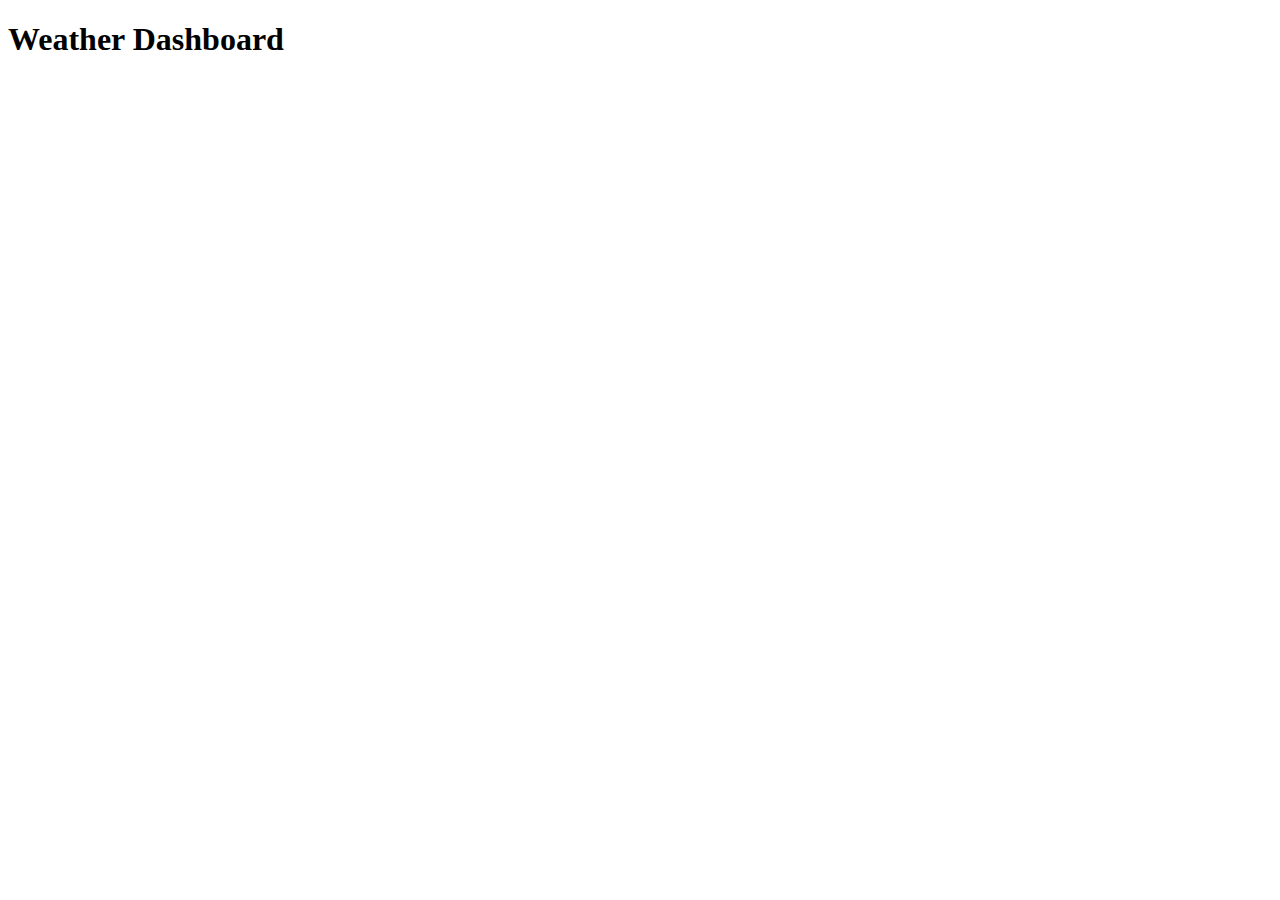
<file: test_web/templates/index.html>
<!DOCTYPE html>
<html lang="en">
<head>
    <meta charset="UTF-8">
    <meta name="viewport" content="width=device-width, initial-scale=1.0">
    <title>Weather Dashboard</title>
    <script src="https://cdn.plot.ly/plotly-latest.min.js"></script>
</head>
<body>
    <h1>Weather Dashboard</h1>
    <div id="plot1" style="width:100%;height:400px;"></div>
    <div id="plot2" style="width:100%;height:400px;"></div>

    <script>
        function fetchData() {
            fetch('/data')
                .then(response => response.json())
                .then(data => updatePlots(data));
        }
    
        function updatePlots(data) {
            // var xValues = Array.from(Array(48).keys()); 
            var timeStamps_history = data.timestamps_history.map(ts => new Date(ts));
            var timeStamps_pred = data.timestamps_pred.map(ts => new Date(ts));
            var trace1 = {
                x: timeStamps_history,
                y: data.temperature,
                name: 'Temperature',
                type: 'scatter'
            };
            
            var trace2 = {
                x: timeStamps_history,
                y: data.humidity,
                name: 'Humidity',
                type: 'scatter'
            };
    
            var trace3 = {
                x: timeStamps_history,
                y: data.pressure,
                name: 'Pressure',
                type: 'scatter'
            };
    
            var trace4 = {
                x: timeStamps_pred,
                y: data.precipitation,
                name: 'Precipitation',
                type: 'scatter'
            };
    
            var layout1 = {
                title: 'Temperature, Humidity, and Pressure',
                xaxis: { title: 'Time'
                    //tickformat: "%d-%m %H:%M"
                },
                yaxis: { title: 'Values' }
            };
    
            var layout2 = {
                title: 'Precipitation',
                xaxis: { title: 'Time',
                   tickformat: "%d-%m %H:%M"
                },
                yaxis: { title: 'Values' }
            };
    
            Plotly.newPlot('plot1', [trace1, trace2, trace3], layout1);
            Plotly.newPlot('plot2', [trace4], layout2);
        }
    
        // Fetch data every hour (3600000 ms)
        setInterval(fetchData, 3600000);
        fetchData(); // Initial fetch
    </script>
    
</body>
</html>
</file>
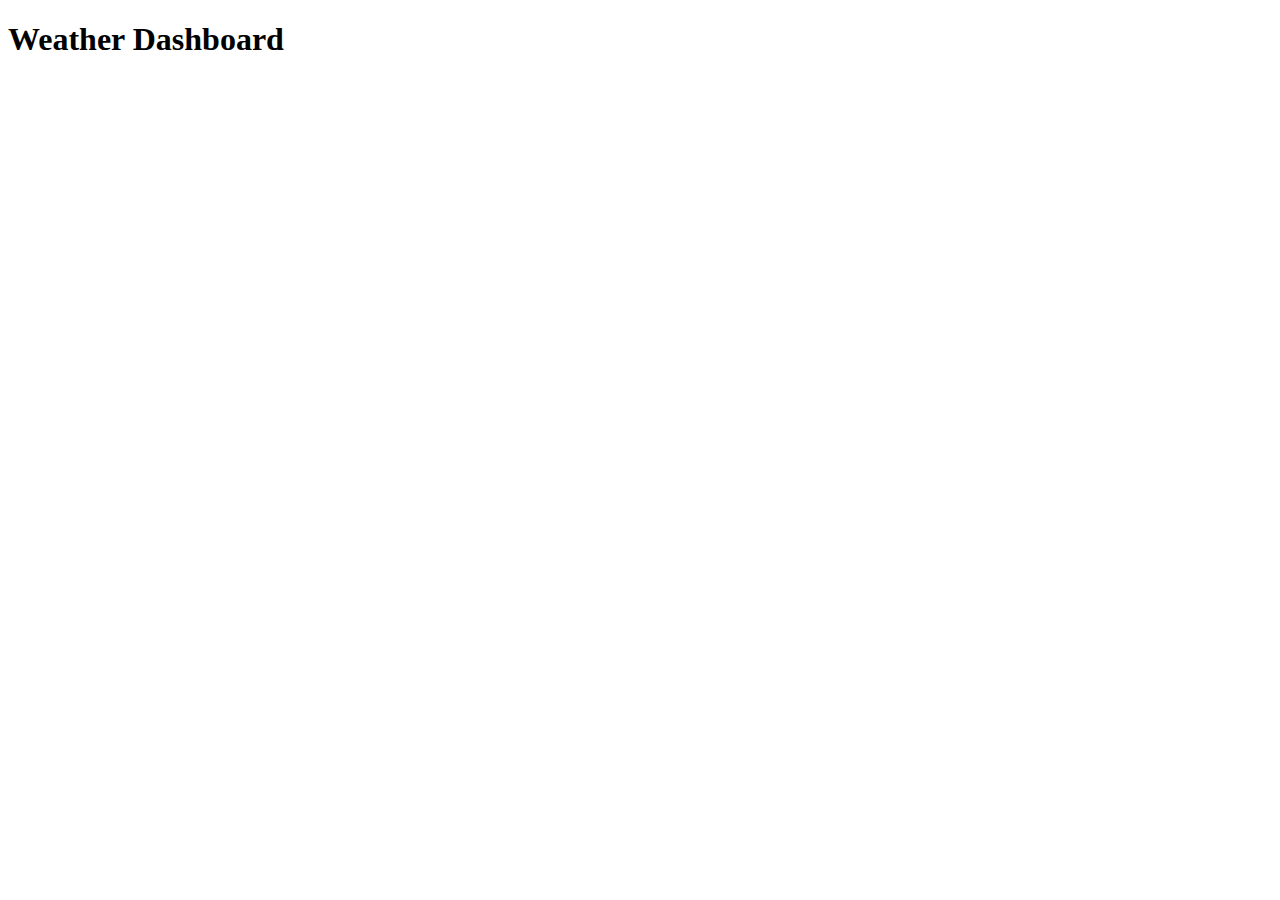
<file: webapp/templates/index.html>
<!DOCTYPE html>
<html lang="en">
<head>
    <meta charset="UTF-8">
    <meta name="viewport" content="width=device-width, initial-scale=1.0">
    <title>Weather Dashboard</title>
    <script src="https://cdn.plot.ly/plotly-latest.min.js"></script>
</head>
<body>
    <h1>Weather Dashboard</h1>
    <div id="plot1" style="width:100%;height:400px;"></div>
    <div id="plot2" style="width:100%;height:400px;"></div>

    <script>
        function fetchData() {
            fetch('/data')
                .then(response => response.json())
                .then(data => updatePlots(data));
        }
    
        function updatePlots(data) {
            var xValues = Array.from(Array(48).keys()); 
    
            var trace1 = {
                x: xValues,
                y: data.temperature,
                name: 'Temperature',
                type: 'scatter'
            };
    
            var trace2 = {
                x: xValues,
                y: data.humidity,
                name: 'Humidity',
                type: 'scatter'
            };
    
            var trace3 = {
                x: xValues,
                y: data.pressure,
                name: 'Pressure',
                type: 'scatter'
            };
    
            var trace4 = {
                x: xValues,
                y: data.precipitation,
                name: 'Precipitation',
                type: 'scatter'
            };
    
            var layout1 = {
                title: 'Temperature, Humidity, and Pressure',
                xaxis: { title: 'Time' },
                yaxis: { title: 'Values' }
            };
    
            var layout2 = {
                title: 'Precipitation',
                xaxis: { 
                    title: 'Time'
                 },
                yaxis: { title: 'Values' }
            };
    
            Plotly.newPlot('plot1', [trace1, trace2, trace3], layout1);
            Plotly.newPlot('plot2', [trace4], layout2);
        }
    
        // Fetch data every hour (3600000 ms)
        setInterval(fetchData, 3600000);
        fetchData(); // Initial fetch
    </script>
    
</body>
</html>
</file>
